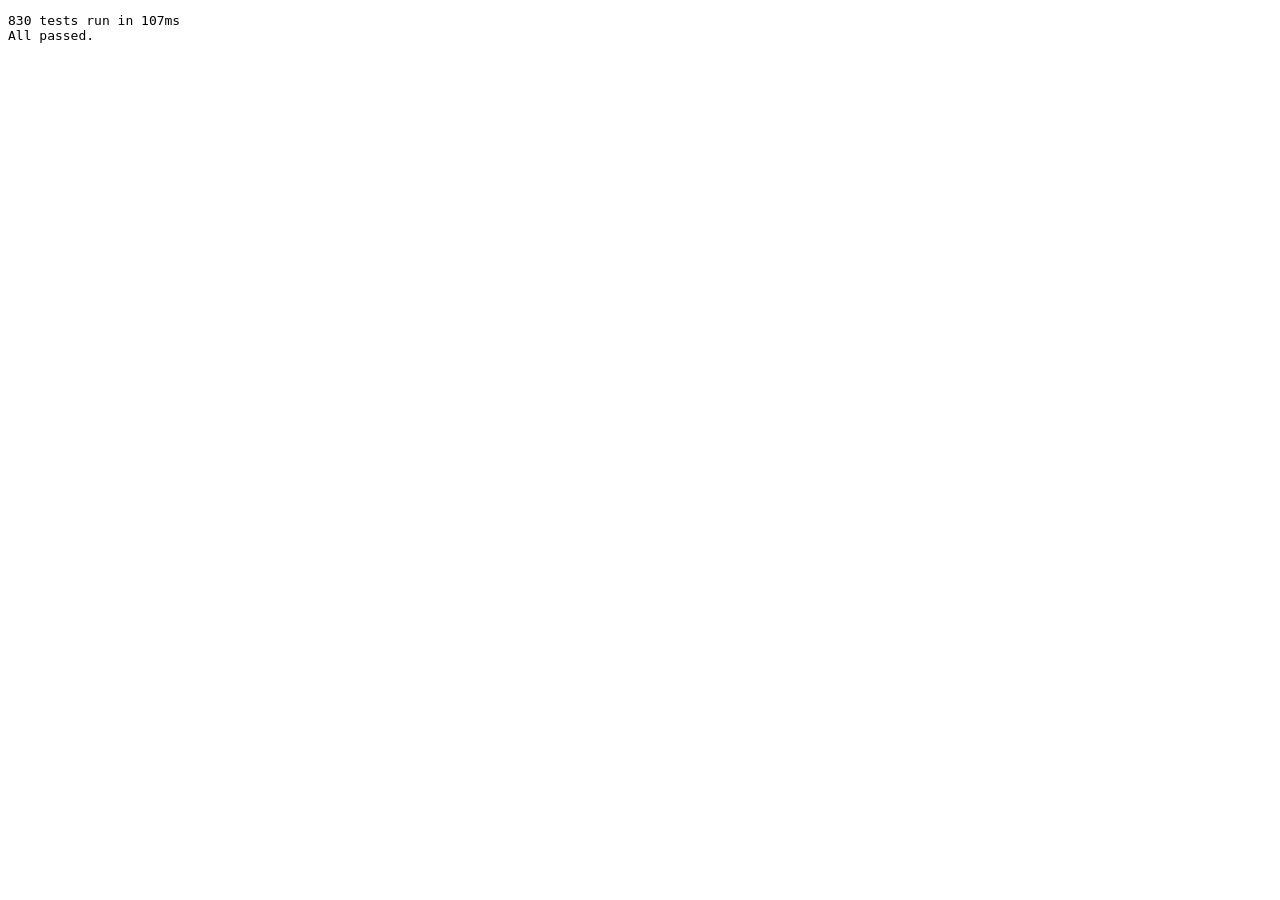
<file: express_basic/node_modules/jade/node_modules/with/node_modules/acorn/test/index.html>
<!doctype html>
<head>
  <meta charset="utf-8">
  <title>Acorn test suite</title>
  <script src="../acorn.js"></script>
  <script src="driver.js"></script>
  <script src="tests.js" charset="utf-8"></script>
  <script src="tests-harmony.js" charset="utf-8"></script>
</head>

<script>
  var testsRun = 0, failed = 0;
  function report(state, code, message) {
    if (state != "ok") {++failed; console.log(code, message);}
    ++testsRun;
  }
  window.onload = function(){
    var t0 = +new Date;
    runTests(report);
    var out = testsRun + " tests run in " + (+new Date - t0) + "ms\n";
    if (failed) out += failed + " failures.\n";
    else out += "All passed.\n";
    document.body.appendChild(document.createElement("pre")).appendChild(document.createTextNode(out));
  };
</script>
</file>
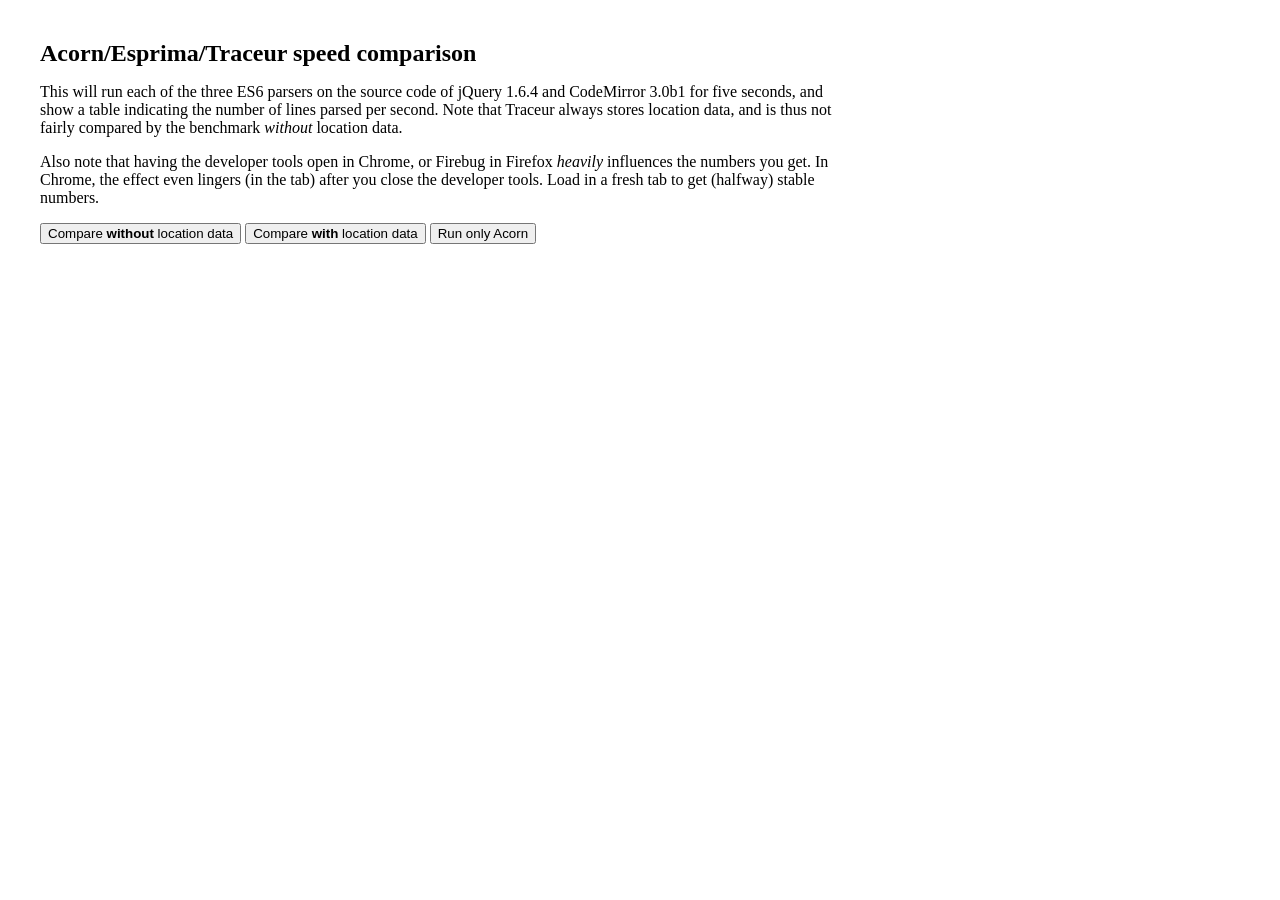
<file: express_basic/node_modules/jade/node_modules/with/node_modules/acorn/test/bench.html>
<!doctype html>
<head>
  <meta charset="utf-8">
  <title>Acorn benchmark</title>
  <script src="../acorn.js"></script>
  <script src="compare/esprima.js"></script>
  <script src="compare/traceur.js"></script>
  <script src="jquery-string.js"></script>
  <script src="codemirror-string.js"></script>
  <style>
    td { text-align: right; padding-right: 20px; }
    th { text-align: left; padding-right: 40px; }
    body { max-width: 50em; padding: 1em 2em; }
    h1 { font-size: 150%; }
  </style>
</head>

<h1>Acorn/Esprima/Traceur speed comparison</h1>

<p>This will run each of the three ES6 parsers on the source code of
jQuery 1.6.4 and CodeMirror 3.0b1 for five seconds, and show a table
indicating the number of lines parsed per second. Note that Traceur
always stores location data, and is thus not fairly compared by the
benchmark <em>without</em> location data.<p>

<p>Also note that having the developer tools open in Chrome, or
Firebug in Firefox <em>heavily</em> influences the numbers you get. In
Chrome, the effect even lingers (in the tab) after you close the
developer tools. Load in a fresh tab to get (halfway) stable
numbers.</p>

<button onclick="run(false)">Compare <strong>without</strong> location data</button>
<button onclick="run(true)">Compare <strong>with</strong> location data</button>
<button onclick="run(false, true)">Run only Acorn</button>
<span id="running"></span>

<script>
  var sourceFileName = 'source.js';

  function runAcorn(code, locations) {
    acorn.parse(code, {ecmaVersion: 6, locations: locations, sourceFile: sourceFileName});
  }
  function runEsprima(code, locations) {
    esprima.parse(code, {loc: locations, source: sourceFileName});
  }
  function runTraceur(code) {
    var file = new traceur.syntax.SourceFile(sourceFileName, code);
    var parser = new traceur.syntax.Parser(file);
    parser.parseScript();
  }

  var totalLines = codemirror30.split("\n").length + jquery164.split("\n").length;

  var nowHost = (typeof performance === 'object' && 'now' in performance) ? performance : Date;

  function benchmark(runner, locations) {
    // Give it a chance to warm up (first runs are usually outliers)
    runner(jquery164, locations);
    runner(codemirror30, locations);
    var t0 = nowHost.now(), t1, lines = 0;
    for (;;) {
      runner(jquery164, locations);
      runner(codemirror30, locations);
      lines += totalLines;
      t1 = nowHost.now();
      if (t1 - t0 > 5000) break;
    }
    return lines / ((t1 - t0) / 1000);
  }

  function showOutput(values) {
    var html = "<hr><table>";
    for (var i = 0; i < values.length; ++i)
      html += "<tr><th>" + values[i].name + "</td><td>" + Math.round(values[i].score) + " lines per second</td><td>" +
                        Math.round(values[i].score * 100 / values[0].score) + "%</td></tr>";
    document.body.appendChild(document.createElement("div")).innerHTML = html;
  }

  function run(locations, acornOnly) {
    var running = document.getElementById("running");
    running.innerHTML = "Running benchmark...";
    var data = [{name: "Acorn", runner: runAcorn},
                {name: "Esprima", runner: runEsprima},
                {name: "Traceur", runner: runTraceur}];
    if (acornOnly) data.length = 1;
    var pos = 0;
    function next() {
      data[pos].score = benchmark(data[pos].runner, locations);
      if (++pos == data.length) {
        running.innerHTML = "";
        showOutput(data);
      } else setTimeout(next, 100);
    }
    setTimeout(next, 50);
  }
</script>
</file>
